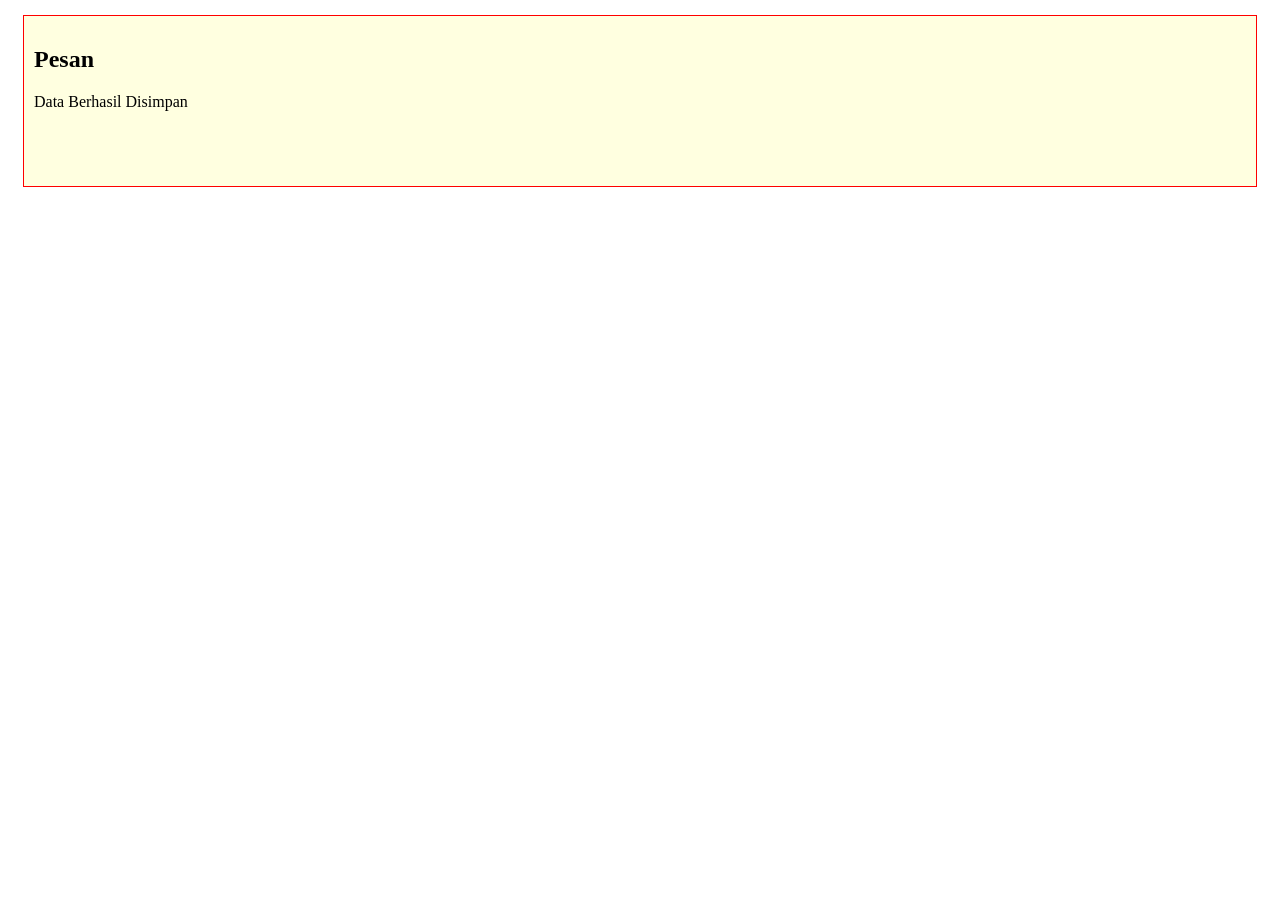
<file: index.html>
<!DOCTYPE html>
<html lang="id">
<head>
    <meta charset="UTF-8">
    <meta name="viewport" content="width=device-width, initial-scale=1.0">
    <title>Fitur Pesan</title>

    <!-- CSS -->
    <style>
        #kotak-pesan {
            height: 150px;
            background-color: lightyellow;
            margin: 15px;
            border: solid 1px red;
            padding: 10px;
        }
    </style>
</head>
<body>

    <!-- HTML -->
    <main>
        <section>
            <article id="kotak-pesan">
                <h2>Pesan</h2>
                <p id="pesanStatus">Sedang Memuat....</p>
            </article>
        </section>
    </main>

    <!-- JavaScript -->
    <script>
        const pesan = document.getElementById("pesanStatus");

        pesan.textContent = "Data Berhasil Disimpan";
    </script>

</body>
</html>
</file>
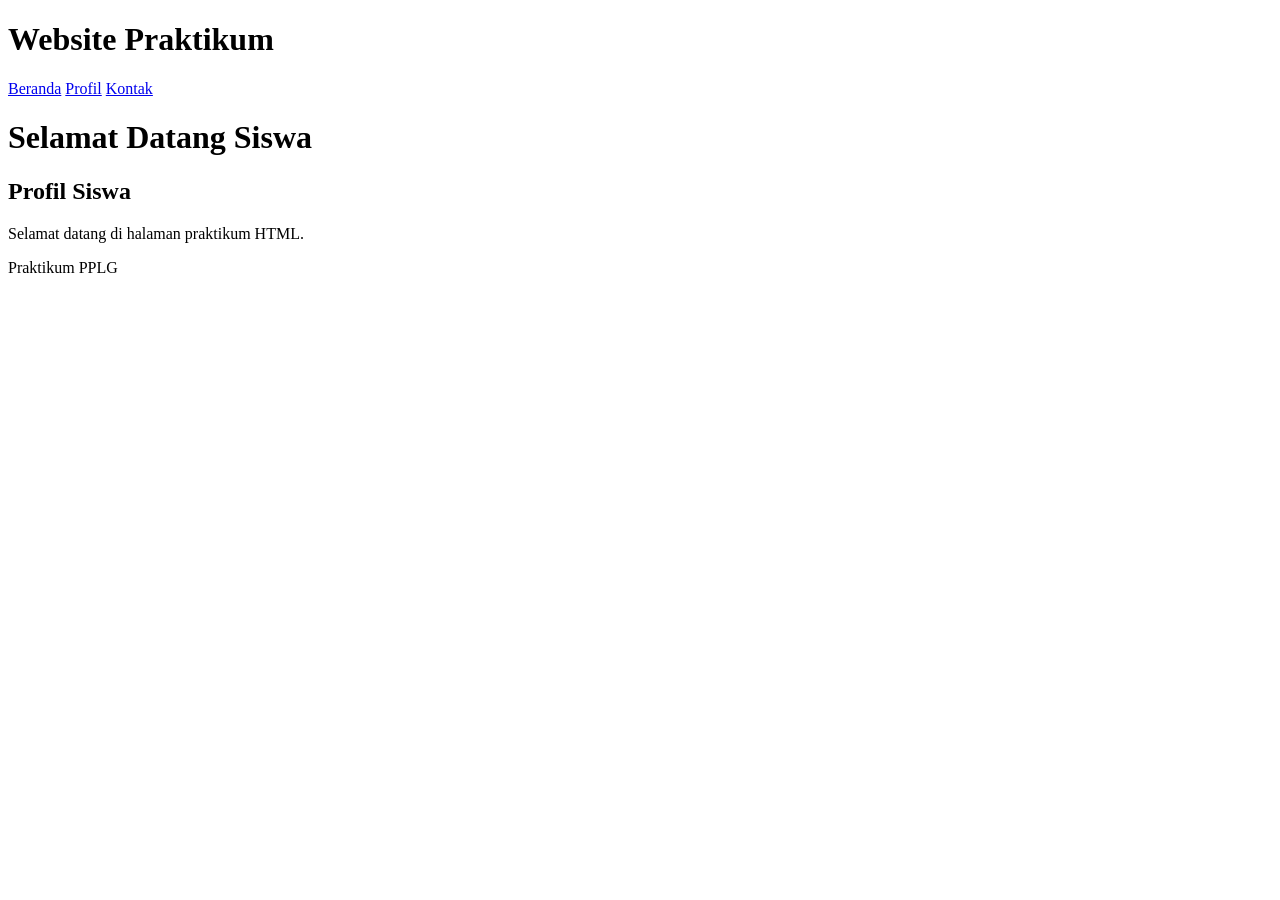
<file: PraktikumLKPD.html>
<!DOCTYPE html>
<html lang="id">
<head>
    <meta charset="UTF-8">
    <meta name="viewport" content="width=device-width, initial-scale=1.0">
    <title>Halaman Utama</title>
    <link rel="stylesheet" href="style.css">
</head>
<body>

    <header>
        <h1>Website Praktikum</h1>
    </header>

    <nav>
        <a href="#">Beranda</a>
        <a href="#">Profil</a>
        <a href="#">Kontak</a>
    </nav>

    <main>
        <h1 id="judulUtama">Halaman Awal</h1>

        <div class="kartu-profil">
            <h2>Profil Siswa</h2>
            <p>Selamat datang di halaman praktikum HTML.</p>
        </div>
    </main>

    <footer>
        <p>Praktikum PPLG</p>
    </footer>

    <script>
        let judul = document.getElementById("judulUtama");
        judul.innerHTML = "Selamat Datang Siswa";
    </script>

</body>
</html>
</file>
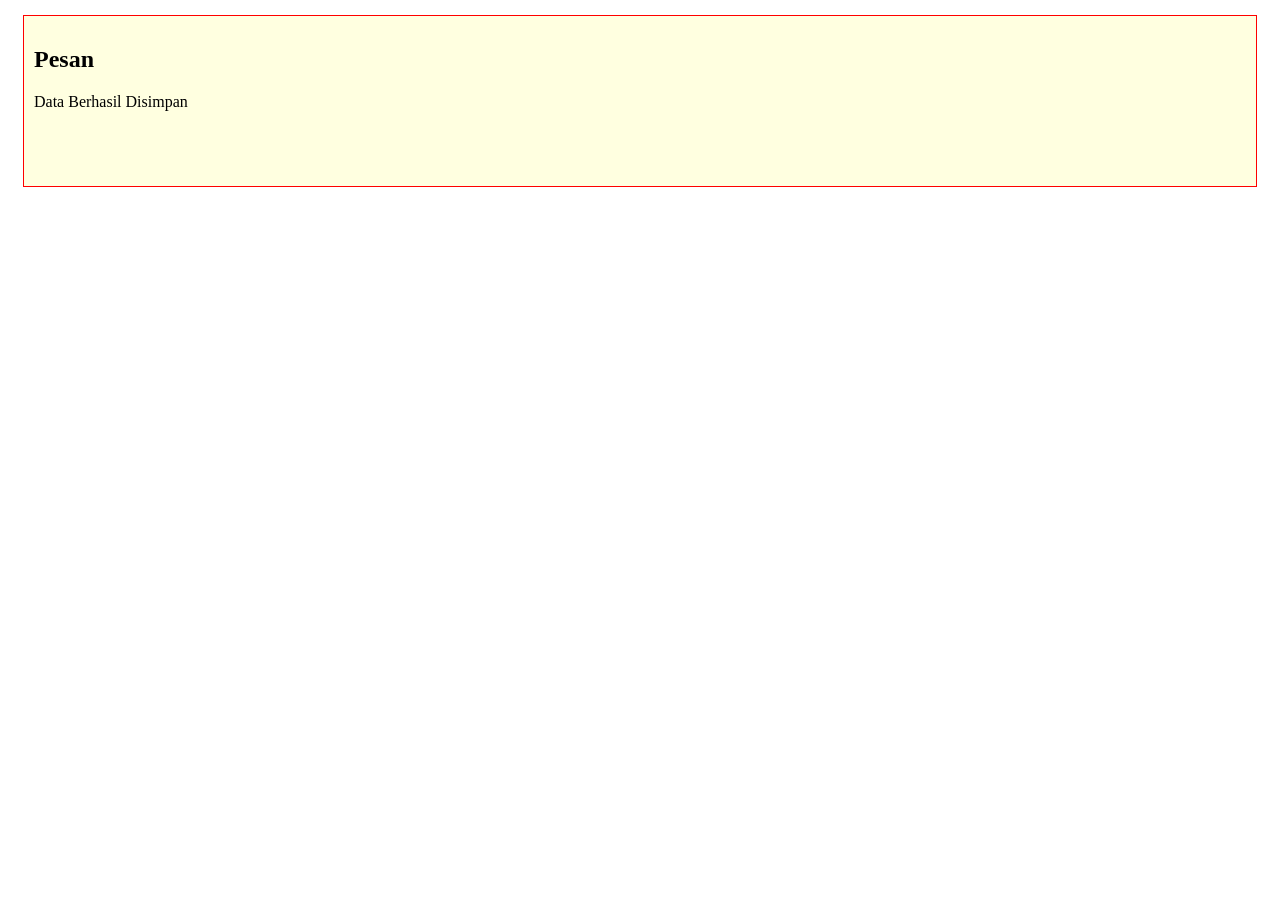
<file: Tahap2.html>
<!DOCTYPE html>
<html lang="id">
<head>
    <meta charset="UTF-8">
    <meta name="viewport" content="width=device-width, initial-scale=1.0">
    <title>Fitur Pesan</title>

    <!-- CSS -->
    <style>
        #kotak-pesan {
            height: 150px;
            background-color: lightyellow;
            margin: 15px;
            border: solid 1px red;
            padding: 10px;
        }
    </style>
</head>
<body>

    <!-- HTML -->
    <main>
        <section>
            <article id="kotak-pesan">
                <h2>Pesan</h2>
                <p id="pesanStatus">Sedang Memuat....</p>
            </article>
        </section>
    </main>

    <!-- JavaScript -->
    <script>
        const pesan = document.getElementById("pesanStatus");

        pesan.textContent = "Data Berhasil Disimpan";
    </script>

</body>
</html>
</file>
<file: style.css>
style.css

#kotak-pesan {
    height: 150px;
    background-color: lightyellow;
    margin: 15px;
    border: solid 1px red;
}
</file>
